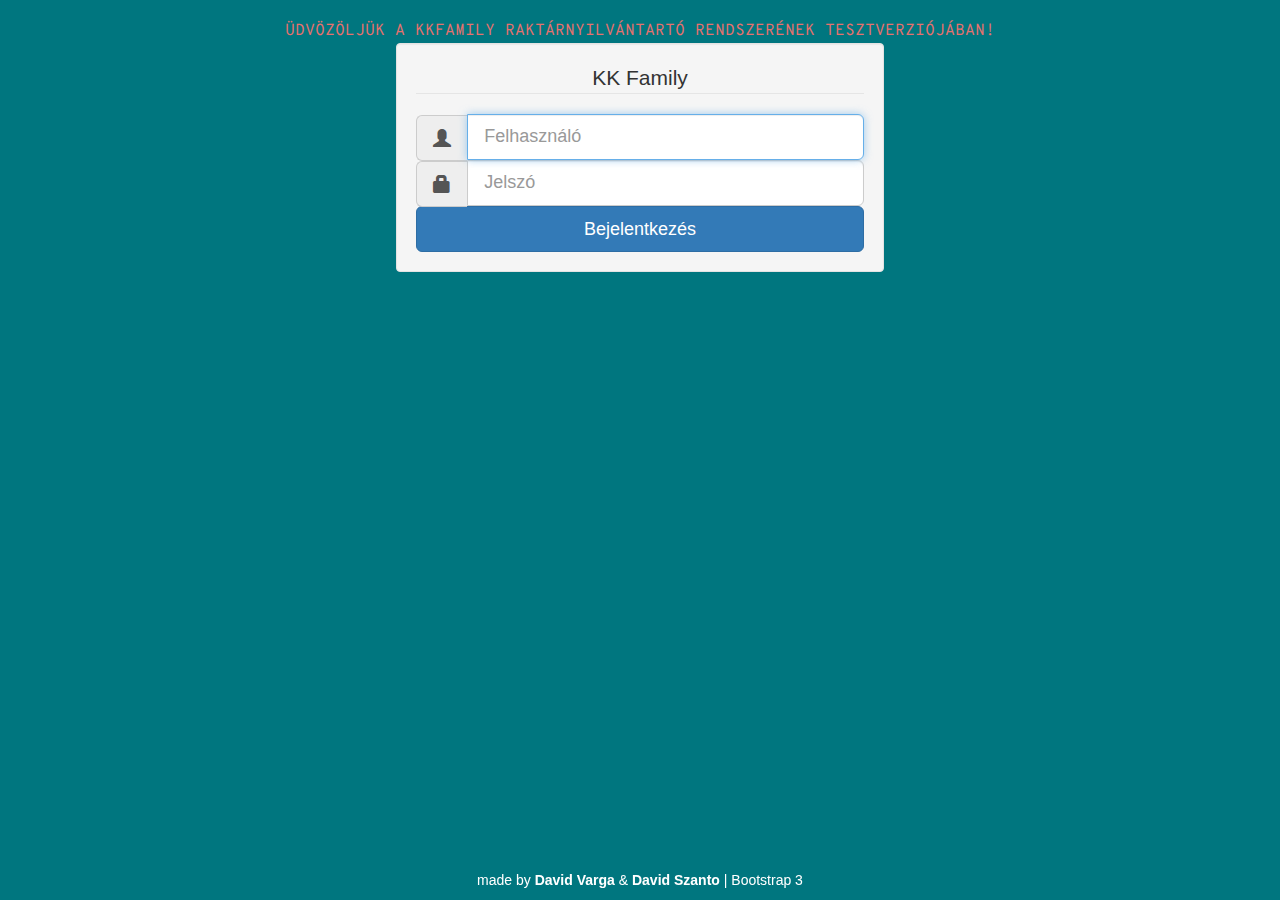
<file: index.html>
<!DOCTYPE html>
<html>
	<head>
		<title>kkfamily admin</title>
		<meta charset="UTF-8">
		<link href="js/bootstrap-3.3.7-dist/css/bootstrap.min.css" rel="stylesheet">
		<link href="https://fonts.googleapis.com/css?family=Overpass+Mono:700" rel="stylesheet">	
	</head>
	<body style="text-align:center;background-color:#00767F;color:white;">
		<!-- CSS-be átírni!! -->
		<h2></h2>
		<span style="font-family: 'Overpass Mono', monospace; color: #E8716D; font-size:16px;">ÜDVÖZÖLJÜK A KKFAMILY RAKTÁRNYILVÁNTARTÓ RENDSZERÉNEK TESZTVERZIÓJÁBAN!</span>
		
		<div class="container">
			<div class="row">
    			<div class="span2 well col-lg-5"  style="float: none; margin: 0 auto;">
    				<legend>KK Family</legend>
					<form class="form-signin" action="index.php" method="POST">
						<div class="input-group input-group-lg">
							<span class="glyphicon glyphicon-user input-group-addon"></span>
					        <input type="text" class="form-control input-medium" placeholder="Felhasználó" name="username" required autofocus>
					    </div>
				        <div class="input-group input-group-lg">
					        <span class="glyphicon glyphicon-lock input-group-addon"></span>
					        <input type="password" class="form-control" placeholder="Jelszó" name="password" required>
				        </div>
				        <button class="btn btn-lg btn-primary btn-block" type="submit">Bejelentkezés</button>
				     </form>
				</div>
			</div>                
		</div>
		
		<footer class="footer navbar-fixed-bottom">
            <div class="container text-center">
                <p style="font-color: white;">made by <b>David Varga</b> &amp; <b>David Szanto</b> | Bootstrap 3</p>
            </div>
        </footer>
 
 		<!-- Bootstrap core JavaScript
	    ================================================== -->
	    <!-- Placed at the end of the document so the pages load faster -->
	    <script src="https://ajax.googleapis.com/ajax/libs/jquery/1.12.4/jquery.min.js"></script>
	    <script>window.jQuery || document.write('<script src="../../assets/js/vendor/jquery.min.js"><\/script>')</script>
	    <script src="js/bootstrap-3.3.7-dist/js/bootstrap.min.js"></script>
	</body>
</html>
</file>
